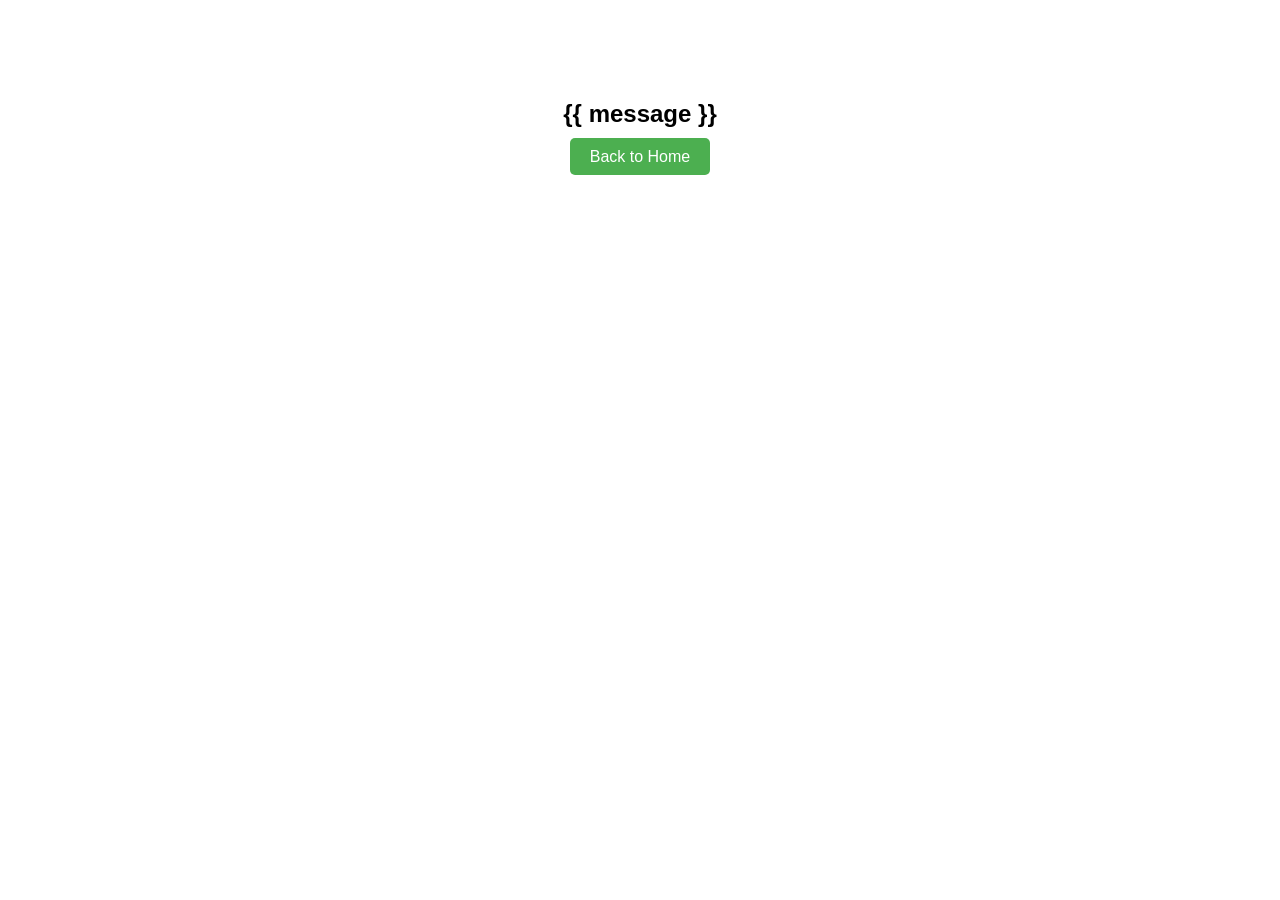
<file: templates/message.html>
<!DOCTYPE html>
<html>
<head>
    <title>Result</title>
    <style>
        body {
            font-family: Arial;
            text-align: center;
            margin-top: 100px;
        }

        .btn {
            padding: 10px 20px;
            background-color: #4CAF50;
            color: white;
            border: none;
            text-decoration: none;
            border-radius: 5px;
        }

        .btn:hover {
            background-color: #45a049;
        }
    </style>
</head>

<body>

    <h2>{{ message }}</h2>

    <!-- Back to Home Button -->
    <a href="/" class="btn">Back to Home</a>

</body>
</html>
</file>
